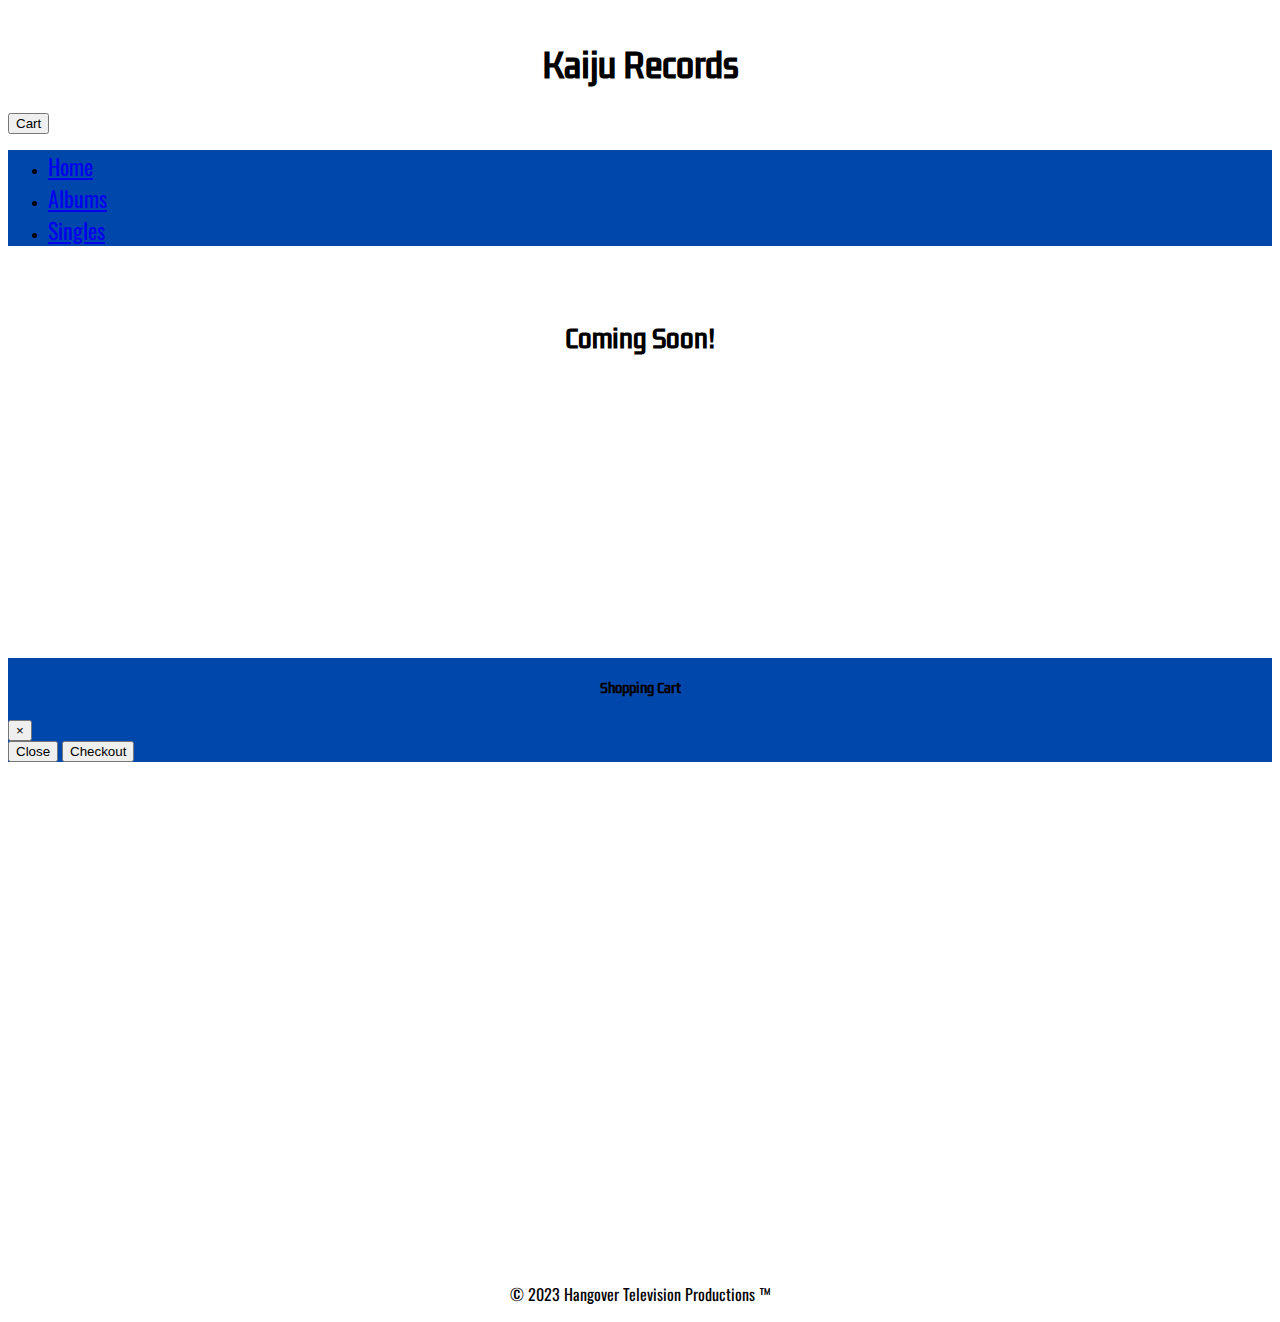
<file: checkout.html>
<!DOCTYPE html>
<html lang="en">
<head>
    <meta charset="UTF-8">
    <meta name="viewport" content="width=device-width, initial-scale=1.0">
    <link rel="stylesheet" href="https://cdn.jsdelivr.net/npm/bootstrap@4.1.3/dist/css/bootstrap.min.css" integrity="sha384-MCw98/SFnGE8fJT3GXwEOngsV7Zt27NXFoaoApmYm81iuXoPkFOJwJ8ERdknLPMO" crossorigin="anonymous"> 
    <link rel="stylesheet" href="/assets/css/style.css">
    <link href="https://fonts.googleapis.com/css2?family=Kdam+Thmor+Pro&family=Oswald:wght@200;300;400;500;600;700&display=swap" rel="stylesheet"> 
    <script src="https://code.jquery.com/jquery-3.3.1.slim.min.js"></script>
    <script src="https://cdn.jsdelivr.net/npm/popper.js@1.14.7/dist/umd/popper.min.js"></script>
    <script src="https://cdn.jsdelivr.net/npm/bootstrap@4.1.3/dist/js/bootstrap.min.js"></script>
    <script src="script.js"></script> 
    <title>Kaiju Records</title>
</head>
<body>
    <header>
        <h1 class="headers">Kaiju Records</h1>
        <div class="d-flex justify-content-end">
            <button type="button" class="btn btn-primary" data-toggle="modal" data-target="#cartModal">
                Cart
            </button>
        </div>        
        <nav class="navbar navbar-expand-lg navbar-dark" style="background-color: #0047ab; justify-content: center;"> 
            <ul class="navbar-nav">
                <li class="nav-item">
                    <a class="nav-link text-white" href="index.html">Home</a>
                </li>
                <li class="nav-item">
                    <a class="nav-link text-white" href="comingsoon.html">Albums</a>
                </li>
                <li class="nav-item">
                    <a class="nav-link text-white" href="comingsoon.html">Singles</a>
                </li>              
            </ul>
        </nav>
    </header>
    
    <br>
    <h2 class="headers">Coming Soon!</h2>

    <!-- Cart Modal -->
    <div class="modal fade" id="cartModal" tabindex="-1" role="dialog" aria-labelledby="cartModalLabel" aria-hidden="true">
        <div class="modal-dialog" role="document">
            <div class="modal-content" style="background-color: #0047ab;">
                <div class="modal-header" style="background-color: #0047ab;">
                    <h5 class="modal-title text-white headers" id="cartModalLabel">Shopping Cart</h5>
                    <button type="button" class="close text-white" data-dismiss="modal" aria-label="Close">
                        <span aria-hidden="true">&times;</span>
                    </button>
                </div>
                <div class="modal-body text-white">
                    <div id="cart-items">
                    </div>
                </div>
                <div class="modal-footer">
                    <button type="button" class="btn btn-secondary" data-dismiss="modal">Close</button>
                    <button type="button" class="btn btn-primary">Checkout</button>
                </div>
            </div>
        </div>
    </div>

    <footer>
        <br>
        <br>
        <br>
        <br>               
        <br>
        <br>
        <br>
        <br>
        <br>
        <br>
        <br>
        <br>               
        <br>
        <br>
        <br>
        <br>
        <br>
        <br>
        <br>
        <br>               
        <br>
        <br>
        <br>
        <br>
        <br>
        <br>
        <br>
        <br>               
        <p>&copy; 2023 Hangover Television Productions &trade;</p>
    </footer>
</body>
</html>
</file>
<file: assets/css/style.css>
.headers, p {
    text-align: center;
}

.headers {
    font-family: 'Kdam Thmor Pro', sans-serif;
    text-align: center;
    padding-top: 20px;
}

.nav-link{
   font-size: 22px; 
}

p, .nav-link {
    font-family: 'Oswald', sans-serif;
}

#cartModal {
    margin-top: 300px;
}
</file>
